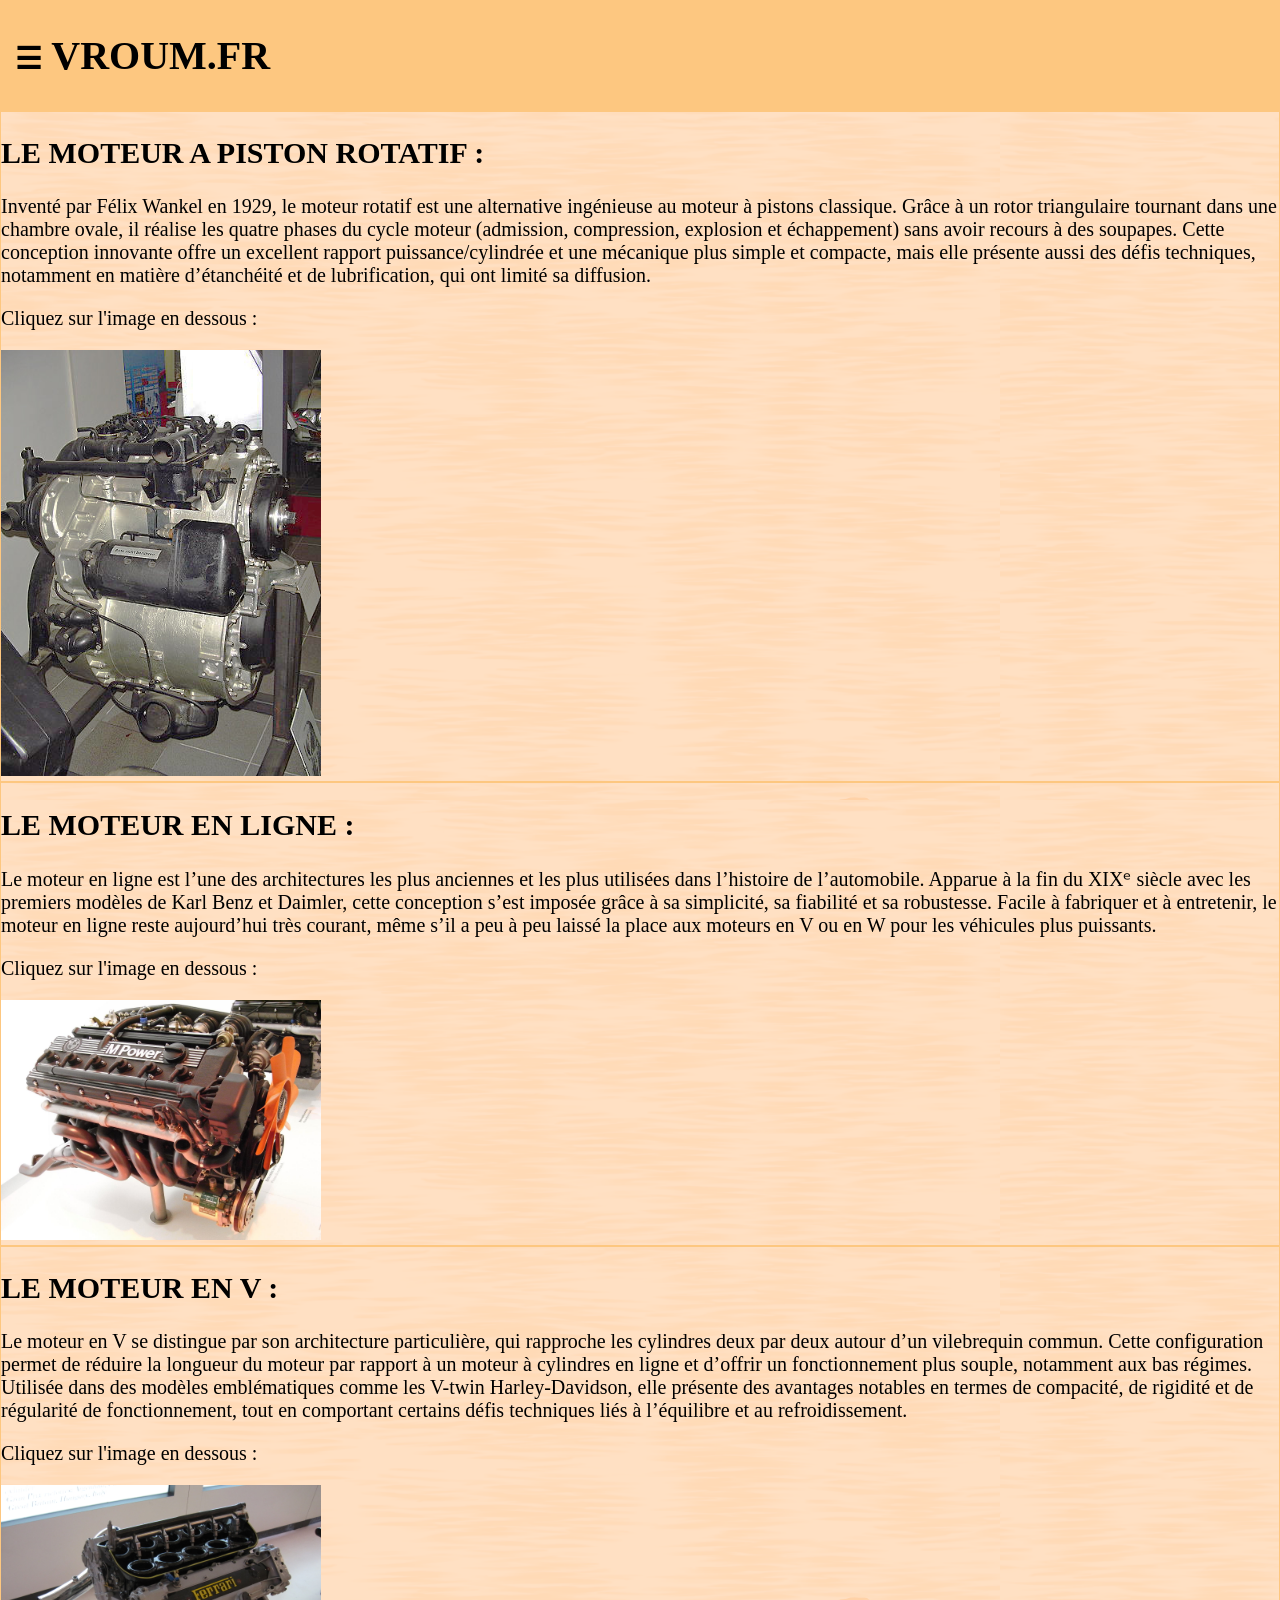
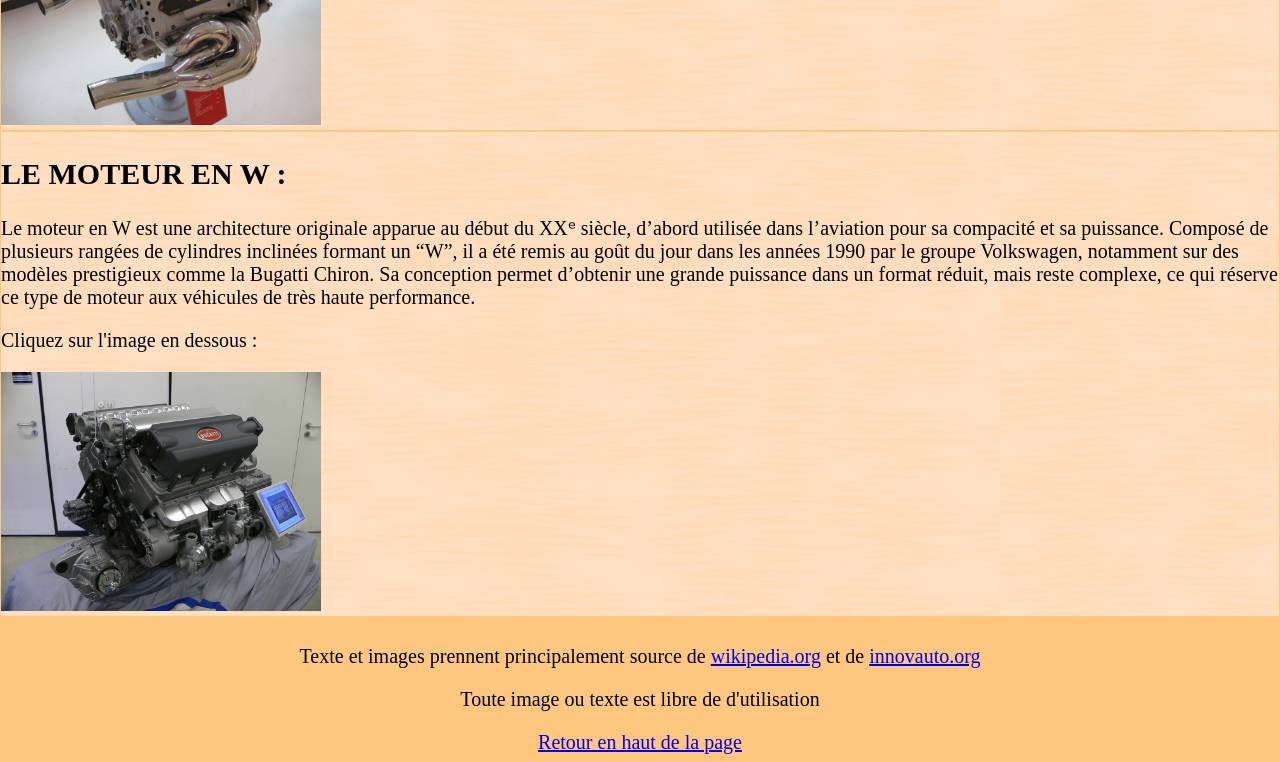
<file: index.html>
<!DOCTYPE html>
<head>
    <title>Vroum.fr</title>
    <link rel="stylesheet" href="CSS_all.css">
</head>

<body id="main">
    <script>
        function openNav() {
            document.getElementById("MaBar").style.width = "350px";
            document.getElementById("main").style.marginLeft = "350px";
        }
        function closeNav() {
            document.getElementById("MaBar").style.width = "0";
            document.getElementById("main").style.marginLeft= "0";
        }
    </script>

    <header>
        <h1 id="header"><span id="menu" style="font-size:30px;cursor:pointer" onclick="openNav()">&#9776;</span> VROUM.FR</h1> 
    </header>

    <div id="MaBar" class="Bar">
        <a id ="close" href="javascript:void(0)" class="close_button" onclick="closeNav()">&times;</a>
        <a href="index.html">Accueil</a>
        <a href="HTML_moteur_rotatif.html">Moteur à Piston Rotatif</a>
        <a href="HTML_moteur_en_ligne.html">Moteur en Ligne</a>
        <a href="HTML_moteur_en_V.html">Moteur en V</a>
        <a href="HTML_moteur_en_W.html">Moteur en W</a>
    </div>

    <div class="paragraphe">
        <h2>LE MOTEUR A PISTON ROTATIF :</h2>
        <p>Inventé par Félix Wankel en 1929, le moteur rotatif est une alternative ingénieuse au moteur à pistons classique. Grâce à un rotor triangulaire tournant dans une chambre ovale, il réalise les quatre phases du cycle moteur (admission, compression, explosion et échappement) sans avoir recours à des soupapes. Cette conception innovante offre un excellent rapport puissance/cylindrée et une mécanique plus simple et compacte, mais elle présente aussi des défis techniques, notamment en matière d’étanchéité et de lubrification, qui ont limité sa diffusion.</p>
        <p>Cliquez sur l'image en dessous : </p>
        <a href="HTML_moteur_rotatif.html"><img id="image" src="Images/RR-R-6.jpg"></a>
    </div>

     <div class="paragraphe">
        <h2>LE MOTEUR EN LIGNE :</h2>
        <p>Le moteur en ligne est l’une des architectures les plus anciennes et les plus utilisées dans l’histoire de l’automobile. Apparue à la fin du XIXᵉ siècle avec les premiers modèles de Karl Benz et Daimler, cette conception s’est imposée grâce à sa simplicité, sa fiabilité et sa robustesse. Facile à fabriquer et à entretenir, le moteur en ligne reste aujourd’hui très courant, même s’il a peu à peu laissé la place aux moteurs en V ou en W pour les véhicules plus puissants.</p>
        <p>Cliquez sur l'image en dessous : </p>
        <a href="HTML_moteur_en_ligne.html"><img id="image" src="Images/BMW_M88_3_Auspuffseite.jpg"></a>
    </div>

     <div class="paragraphe"> 
        <h2>LE MOTEUR EN V :</h2>
        <p>Le moteur en V se distingue par son architecture particulière, qui rapproche les cylindres deux par deux autour d’un vilebrequin commun. Cette configuration permet de réduire la longueur du moteur par rapport à un moteur à cylindres en ligne et d’offrir un fonctionnement plus souple, notamment aux bas régimes. Utilisée dans des modèles emblématiques comme les V-twin Harley-Davidson, elle présente des avantages notables en termes de compacité, de rigidité et de régularité de fonctionnement, tout en comportant certains défis techniques liés à l’équilibre et au refroidissement.</p>
        <p>Cliquez sur l'image en dessous : </p>
        <a href="HTML_moteur_en_V.html"><img id="image" src="Images/Musée_Ferrari_Maranello_0040.jpg"></a>
    </div>

     <div class="paragraphe">
        <h2>LE MOTEUR EN W :</h2>
        <p>Le moteur en W est une architecture originale apparue au début du XXᵉ siècle, d’abord utilisée dans l’aviation pour sa compacité et sa puissance. Composé de plusieurs rangées de cylindres inclinées formant un “W”, il a été remis au goût du jour dans les années 1990 par le groupe Volkswagen, notamment sur des modèles prestigieux comme la Bugatti Chiron. Sa conception permet d’obtenir une grande puissance dans un format réduit, mais reste complexe, ce qui réserve ce type de moteur aux véhicules de très haute performance.</p>
        <p>Cliquez sur l'image en dessous : </p>
        <a href="HTML_moteur_rotatif.html"><img id="image" src="Images/Volkswagen_W16.jpg"></a>
    </div>
    
    <footer>
        <p>Texte et images prennent principalement source de <a href="https://fr.wikipedia.org/wiki/Wikipédia:Accueil_principal">wikipedia.org</a> et de <a href="https://www.innovauto.org">innovauto.org</a></p>
        <P>Toute image ou texte est libre de d'utilisation</P>
        <a href="#">Retour en haut de la page</a>
    </footer>

</body>
</file>
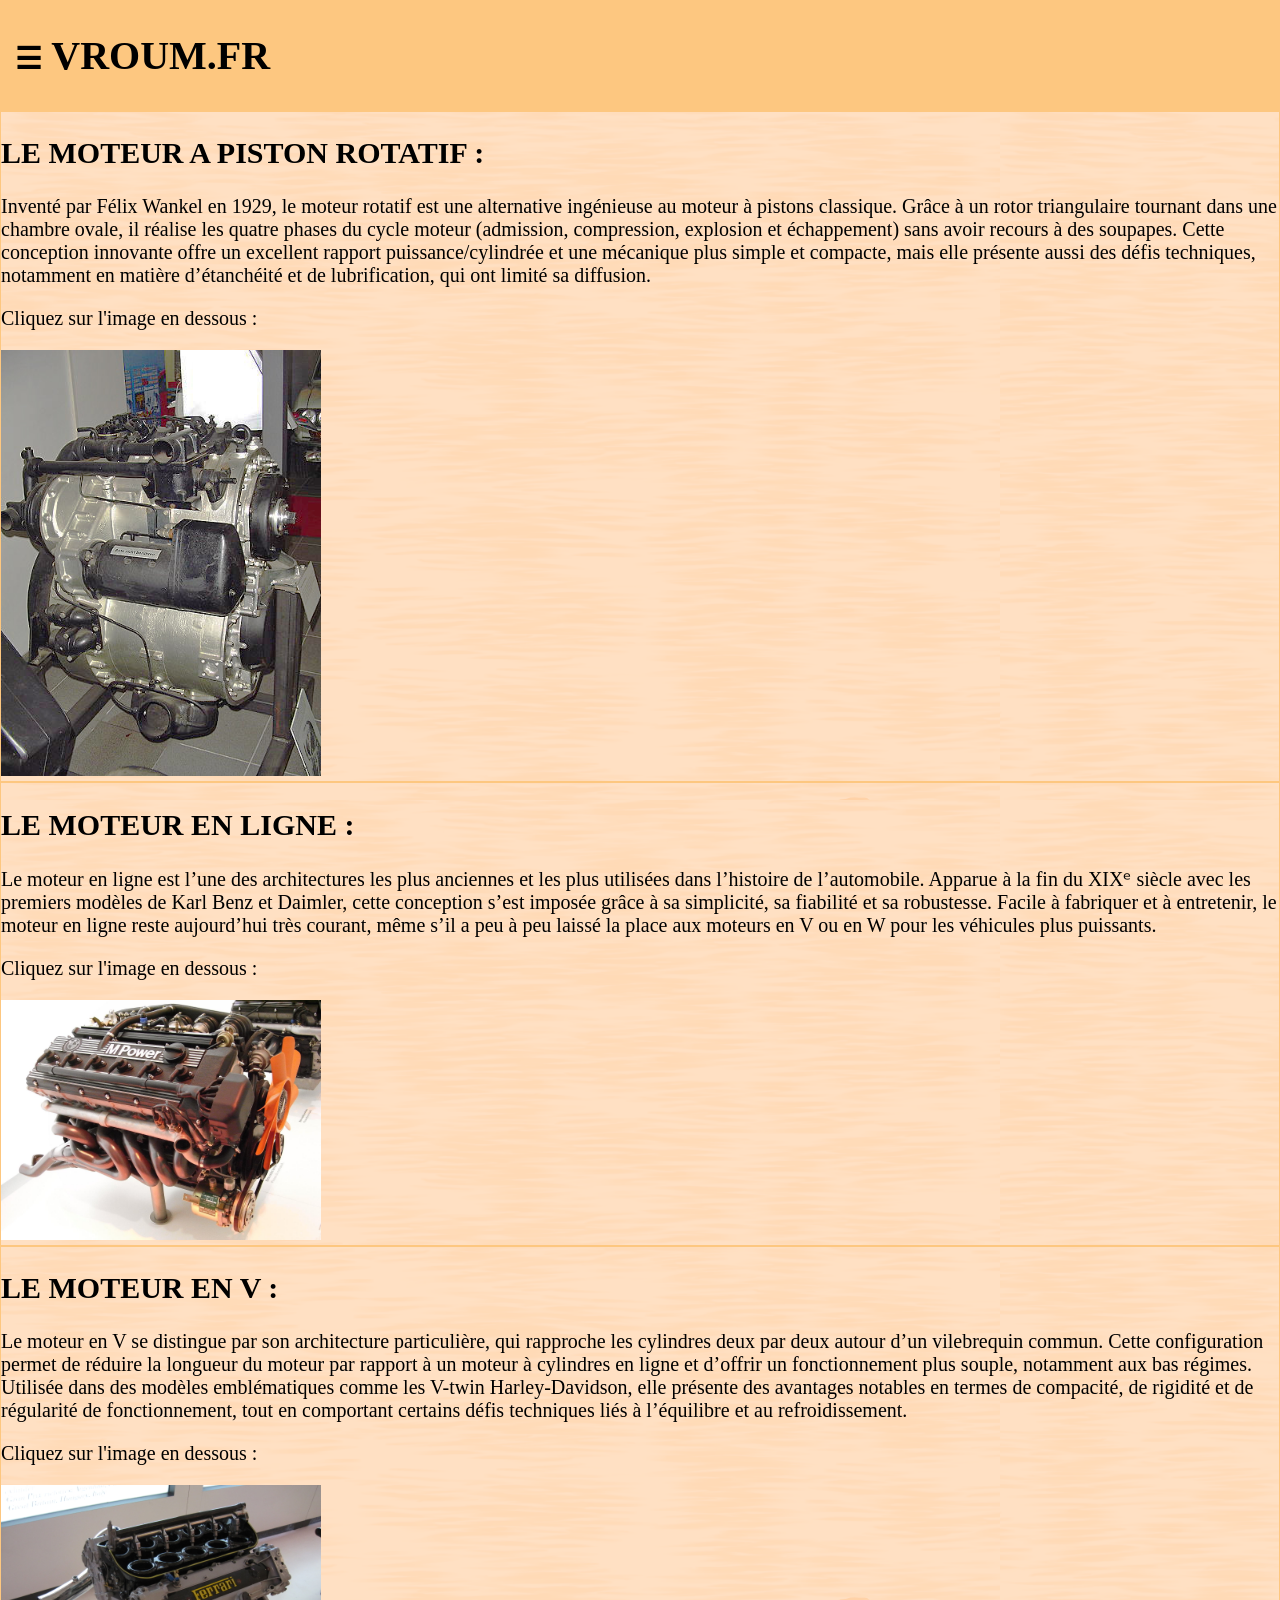
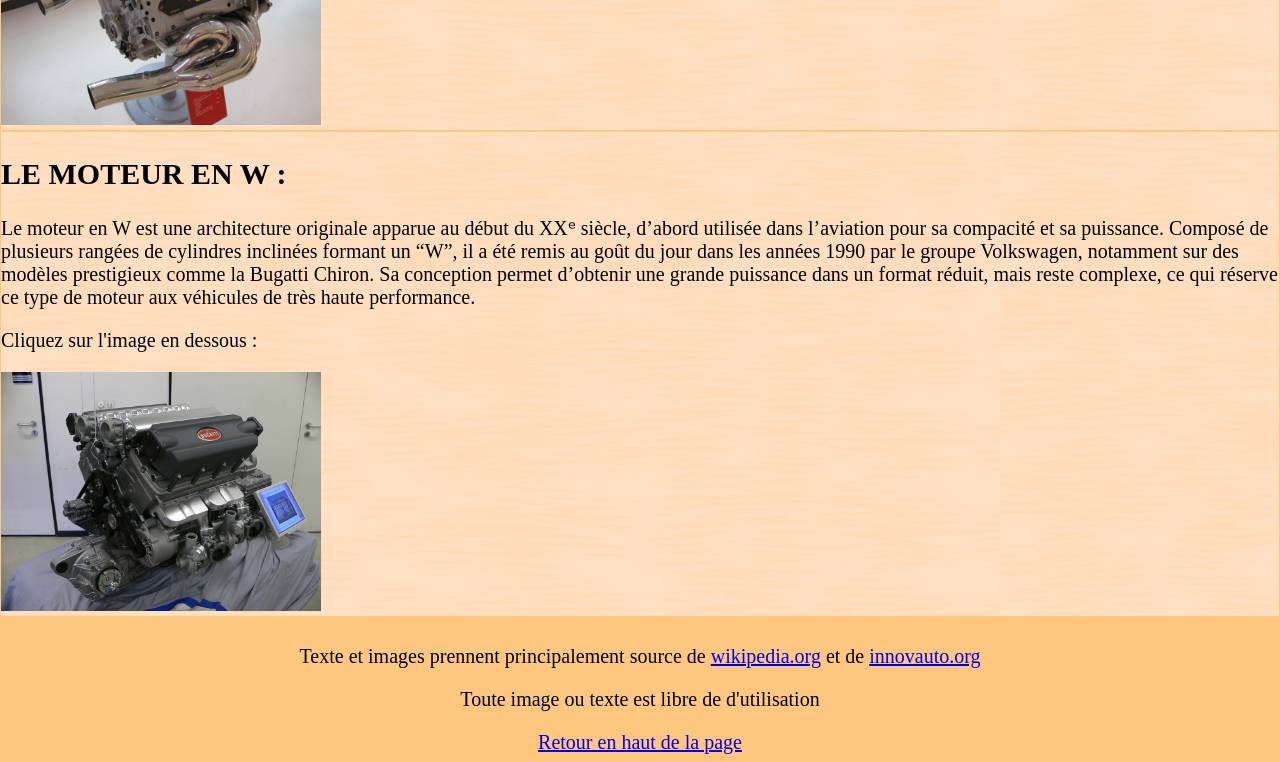
<file: HTML_index.html>
<!DOCTYPE html>
<head>
    <title>Vroum.fr</title>
    <link rel="stylesheet" href="CSS_all.css">
</head>

<body id="main">
    <script>
        function openNav() {
            document.getElementById("MaBar").style.width = "350px";
            document.getElementById("main").style.marginLeft = "350px";
        }
        function closeNav() {
            document.getElementById("MaBar").style.width = "0";
            document.getElementById("main").style.marginLeft= "0";
        }
    </script>

    <header>
        <h1 id="header"><span id="menu" style="font-size:30px;cursor:pointer" onclick="openNav()">&#9776;</span> VROUM.FR</h1> 
    </header>

    <div id="MaBar" class="Bar">
        <a id ="close" href="javascript:void(0)" class="close_button" onclick="closeNav()">&times;</a>
        <a href="HTML_index.html">Accueil</a>
        <a href="HTML_moteur_rotatif.html">Moteur à Piston Rotatif</a>
        <a href="HTML_moteur_en_ligne.html">Moteur en Ligne</a>
        <a href="HTML_moteur_en_V.html">Moteur en V</a>
        <a href="HTML_moteur_en_W.html">Moteur en W</a>
    </div>

    <div class="paragraphe">
        <h2>LE MOTEUR A PISTON ROTATIF :</h2>
        <p>Inventé par Félix Wankel en 1929, le moteur rotatif est une alternative ingénieuse au moteur à pistons classique. Grâce à un rotor triangulaire tournant dans une chambre ovale, il réalise les quatre phases du cycle moteur (admission, compression, explosion et échappement) sans avoir recours à des soupapes. Cette conception innovante offre un excellent rapport puissance/cylindrée et une mécanique plus simple et compacte, mais elle présente aussi des défis techniques, notamment en matière d’étanchéité et de lubrification, qui ont limité sa diffusion.</p>
        <p>Cliquez sur l'image en dessous : </p>
        <a href="HTML_moteur_rotatif.html"><img id="image" src="Images/RR-R-6.jpg"></a>
    </div>

     <div class="paragraphe">
        <h2>LE MOTEUR EN LIGNE :</h2>
        <p>Le moteur en ligne est l’une des architectures les plus anciennes et les plus utilisées dans l’histoire de l’automobile. Apparue à la fin du XIXᵉ siècle avec les premiers modèles de Karl Benz et Daimler, cette conception s’est imposée grâce à sa simplicité, sa fiabilité et sa robustesse. Facile à fabriquer et à entretenir, le moteur en ligne reste aujourd’hui très courant, même s’il a peu à peu laissé la place aux moteurs en V ou en W pour les véhicules plus puissants.</p>
        <p>Cliquez sur l'image en dessous : </p>
        <a href="HTML_moteur_en_ligne.html"><img id="image" src="Images/BMW_M88_3_Auspuffseite.jpg"></a>
    </div>

     <div class="paragraphe"> 
        <h2>LE MOTEUR EN V :</h2>
        <p>Le moteur en V se distingue par son architecture particulière, qui rapproche les cylindres deux par deux autour d’un vilebrequin commun. Cette configuration permet de réduire la longueur du moteur par rapport à un moteur à cylindres en ligne et d’offrir un fonctionnement plus souple, notamment aux bas régimes. Utilisée dans des modèles emblématiques comme les V-twin Harley-Davidson, elle présente des avantages notables en termes de compacité, de rigidité et de régularité de fonctionnement, tout en comportant certains défis techniques liés à l’équilibre et au refroidissement.</p>
        <p>Cliquez sur l'image en dessous : </p>
        <a href="HTML_moteur_en_V.html"><img id="image" src="Images/Musée_Ferrari_Maranello_0040.jpg"></a>
    </div>

     <div class="paragraphe">
        <h2>LE MOTEUR EN W :</h2>
        <p>Le moteur en W est une architecture originale apparue au début du XXᵉ siècle, d’abord utilisée dans l’aviation pour sa compacité et sa puissance. Composé de plusieurs rangées de cylindres inclinées formant un “W”, il a été remis au goût du jour dans les années 1990 par le groupe Volkswagen, notamment sur des modèles prestigieux comme la Bugatti Chiron. Sa conception permet d’obtenir une grande puissance dans un format réduit, mais reste complexe, ce qui réserve ce type de moteur aux véhicules de très haute performance.</p>
        <p>Cliquez sur l'image en dessous : </p>
        <a href="HTML_moteur_rotatif.html"><img id="image" src="Images/Volkswagen_W16.jpg"></a>
    </div>
    
    <footer>
        <p>Texte et images prennent principalement source de <a href="https://fr.wikipedia.org/wiki/Wikipédia:Accueil_principal">wikipedia.org</a> et de <a href="https://www.innovauto.org">innovauto.org</a></p>
        <P>Toute image ou texte est libre de d'utilisation</P>
        <a href="#">Retour en haut de la page</a>
    </footer>

</body>
</file>
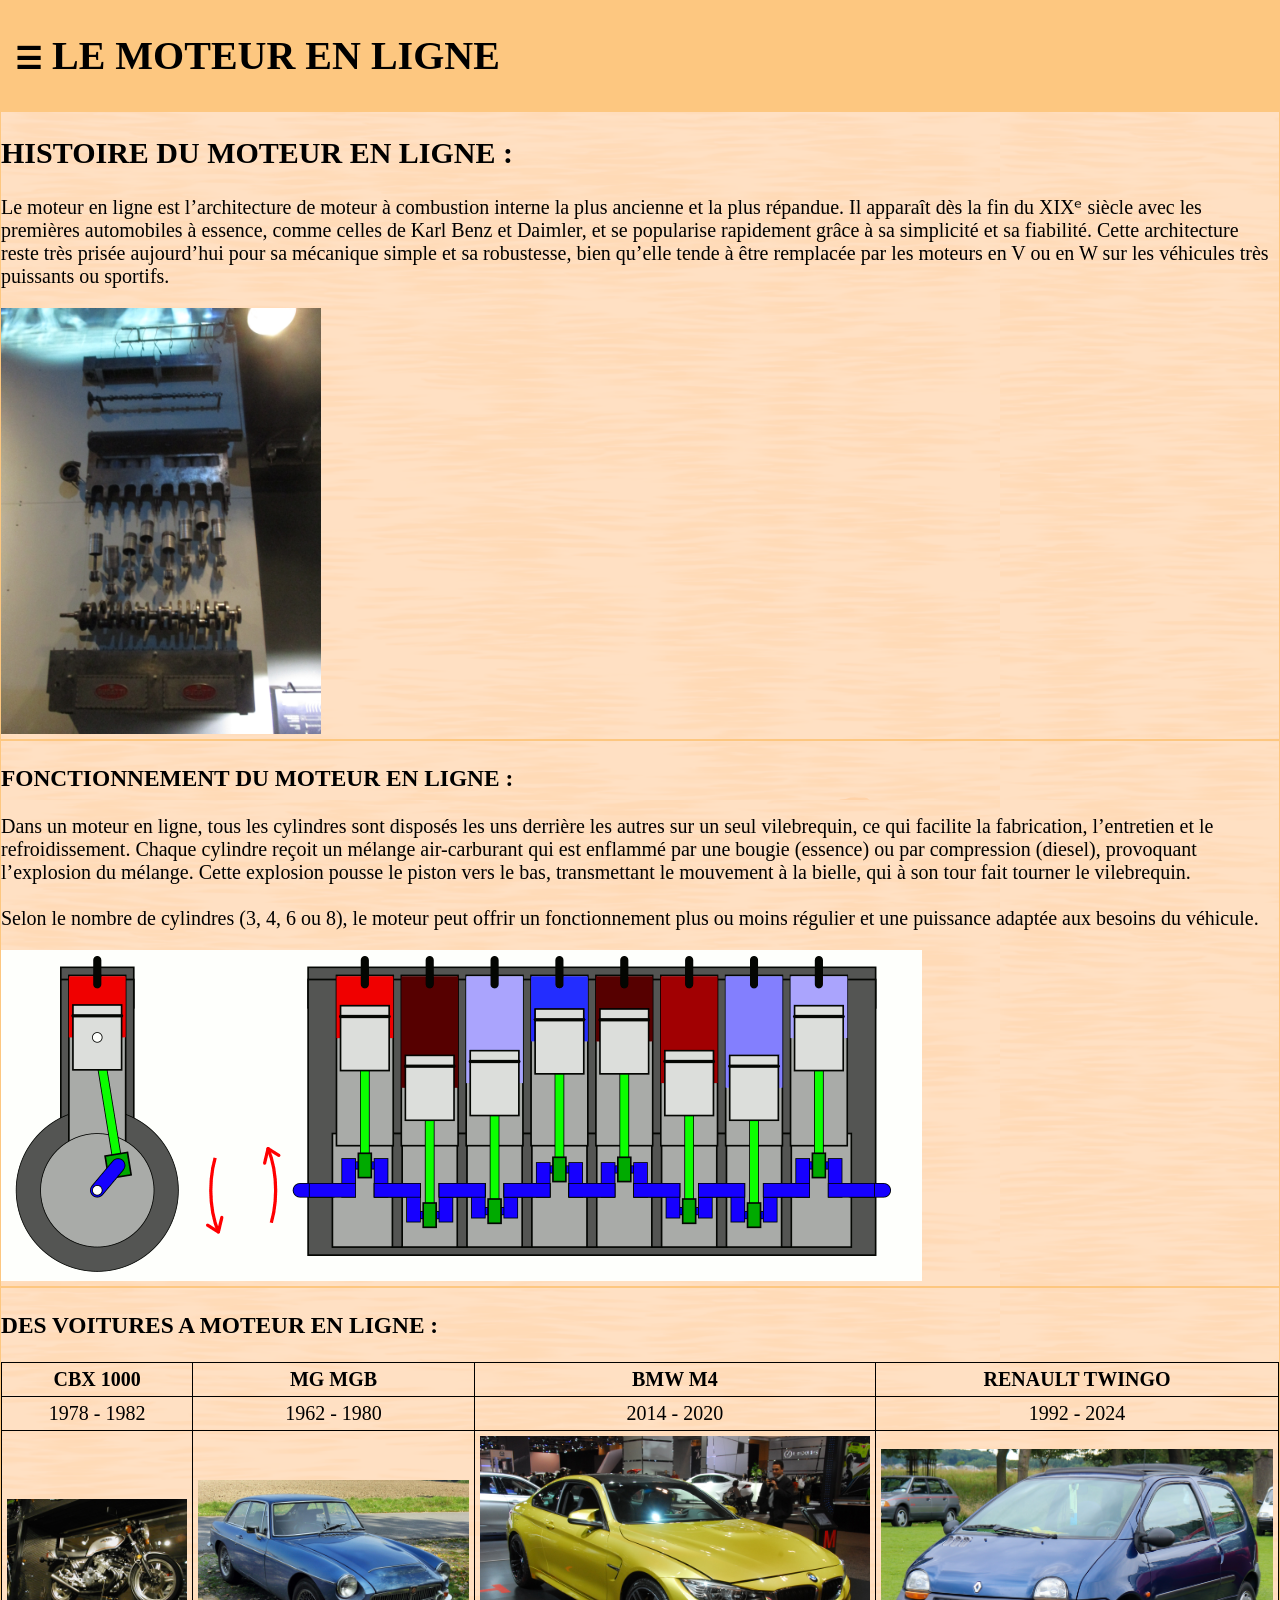
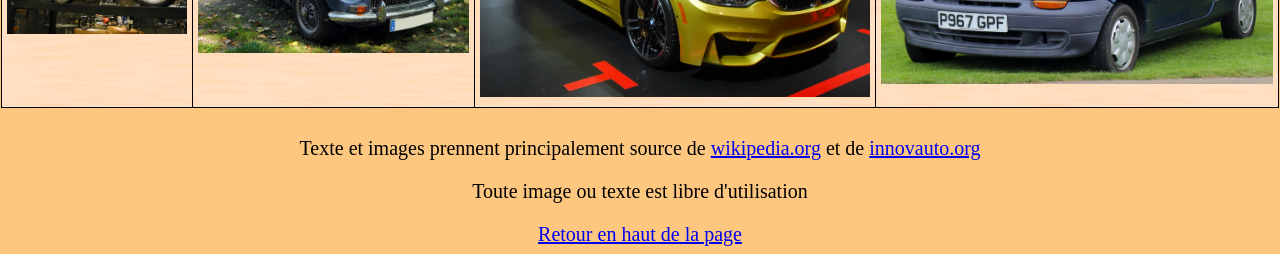
<file: HTML_moteur_en_ligne.html>
<!DOCTYPE html>
<head>
    <meta charset="UTF-8"> <!-- Définit l'encodage pour bien afficher les caractères accentués -->
    <title>Vroum.fr</title> <!-- Titre qui s'affiche dans l'onglet du navigateur -->
    <link rel="stylesheet" href="CSS_all.css"> <!-- Lien vers le fichier CSS externe -->
</head>

<body id="main"> <!-- Corps principal de la page -->
    <script>
        // Fonction pour ouvrir la barre latérale (menu)
        function openNav() {
            document.getElementById("MaBar").style.width = "350px"; // Largeur de la barre = 350px
            document.getElementById("main").style.marginLeft = "350px"; // Décale le contenu principal
        }
        // Fonction pour fermer la barre latérale
        function closeNav() {
            document.getElementById("MaBar").style.width = "0"; // Barre cachée
            document.getElementById("main").style.marginLeft= "0"; // Contenu recentré
        }
    </script>

    <!-- En-tête du site -->
    <header>
        <!-- Icône ☰ (menu hamburger) pour ouvrir la barre + titre principal -->
        <h1 id="header">
            <span id="menu" style="font-size:30px;cursor:pointer" onclick="openNav()">&#9776;</span> 
            LE MOTEUR EN LIGNE
        </h1> 
    </header>

    <!-- Menu latéral caché -->
    <div id="MaBar" class="Bar">
        <!-- Bouton × pour fermer le menu -->
        <a id ="close" href="javascript:void(0)" class="close_button" onclick="closeNav()">&times;</a>
        <!-- Liens de navigation entre les pages du site -->
        <a href="index.html">Accueil</a>
        <a href="HTML_moteur_rotatif.html">Moteur à Piston Rotatif</a>
        <a href="HTML_moteur_en_ligne.html">Moteur en Ligne</a>
        <a href="HTML_moteur_en_V.html">Moteur en V</a>
        <a href="HTML_moteur_en_W.html">Moteur en W</a>
    </div>

    <!-- Contenu principal de la page -->
    <div>
        <!-- Section : Histoire -->
        <div class="paragraphe">
            <h2 id="titre_HISTOIRE">HISTOIRE DU MOTEUR EN LIGNE :</h2>
            <p id="texte_HISTOIRE">
            Le moteur en ligne est l’architecture de moteur à combustion interne la plus ancienne et la plus répandue. 
            Il apparaît dès la fin du XIXᵉ siècle avec les premières automobiles à essence, comme celles de Karl Benz et Daimler, 
            et se popularise rapidement grâce à sa simplicité et sa fiabilité. 
            Cette architecture reste très prisée aujourd’hui pour sa mécanique simple et sa robustesse, 
            bien qu’elle tende à être remplacée par les moteurs en V ou en W sur les véhicules très puissants ou sportifs.
            </p>
            <!-- Image illustrant le moteur en ligne -->
            <img id="image" src="Images/Moteur_Bugatti_Royale_Type_41_03.jpg" alt="Moteur Bugatti Royale">
        </div>

        <!-- Section : Fonctionnement -->
        <div class="paragraphe">
            <h3 id="titre_fonctionnement">FONCTIONNEMENT DU MOTEUR EN LIGNE :</h3>
            <p id="texte_fonctionnement">
            Dans un moteur en ligne, tous les cylindres sont disposés les uns derrière les autres sur un seul vilebrequin, 
            ce qui facilite la fabrication, l’entretien et le refroidissement. 
            Chaque cylindre reçoit un mélange air-carburant qui est enflammé par une bougie (essence) ou par compression (diesel), 
            provoquant l’explosion du mélange. Cette explosion pousse le piston vers le bas, 
            transmettant le mouvement à la bielle, qui à son tour fait tourner le vilebrequin.
            <br><br>
            Selon le nombre de cylindres (3, 4, 6 ou 8), le moteur peut offrir un fonctionnement plus ou moins régulier 
            et une puissance adaptée aux besoins du véhicule.
            </p>
            <!-- GIF animé montrant le fonctionnement du moteur -->
            <img src="Images/Inline_8_Cylinder_with_firing_order_1-4-7-3-8-5-2-6.gif" alt="Animation moteur en ligne">
        </div>

        <!-- Section : Tableau de véhicules -->
        <div class="paragraphe">
            <h3 id="titre_tabl">DES VOITURES A MOTEUR EN LIGNE :</h3>
            <table>
                <tr>
                    <!-- En-têtes de colonnes -->
                    <th>CBX 1000</th>
                    <th>MG MGB</th>
                    <th>BMW M4</th>
                    <th>RENAULT TWINGO</th>
                </tr>
                <tr>
                    <!-- Années de production -->
                    <td>1978 - 1982</td>
                    <td>1962 - 1980</td>
                    <td>2014 - 2020</td>
                    <td>1992 - 2024</td>
                </tr>
                <tr>
                    <!-- Images correspondantes à chaque modèle -->
                    <td><img src="Images/Honda_CBX_silver.jpg" width="100%" alt="Honda CBX 1000"></td>
                    <td><img src="Images/MG_MGC_GT_20090816_front.jpg" width="100%" alt="MG MGB"></td>
                    <td><img src="Images/2014_Canadian_International_AutoShow_0148_(12646102484).jpg" width="100%" alt="BMW M4"></td>
                    <td><img src="Images/1997_Renault_Twingo_1.15.jpg" width="100%" alt="Renault Twingo"></td>
                </tr>
            </table>
        </div>
    </div>

    <!-- Pied de page -->
    <footer>
        <p>
            Texte et images prennent principalement source de <a href="https://fr.wikipedia.org/wiki/Wikipédia:Accueil_principal">wikipedia.org</a> et de <a href="https://www.innovauto.org">innovauto.org</a>
        </p>
        <p>Toute image ou texte est libre d'utilisation</p>
        <!-- Lien de retour en haut de page -->
        <a href="#">Retour en haut de la page</a>
    </footer>


</body>
</file>
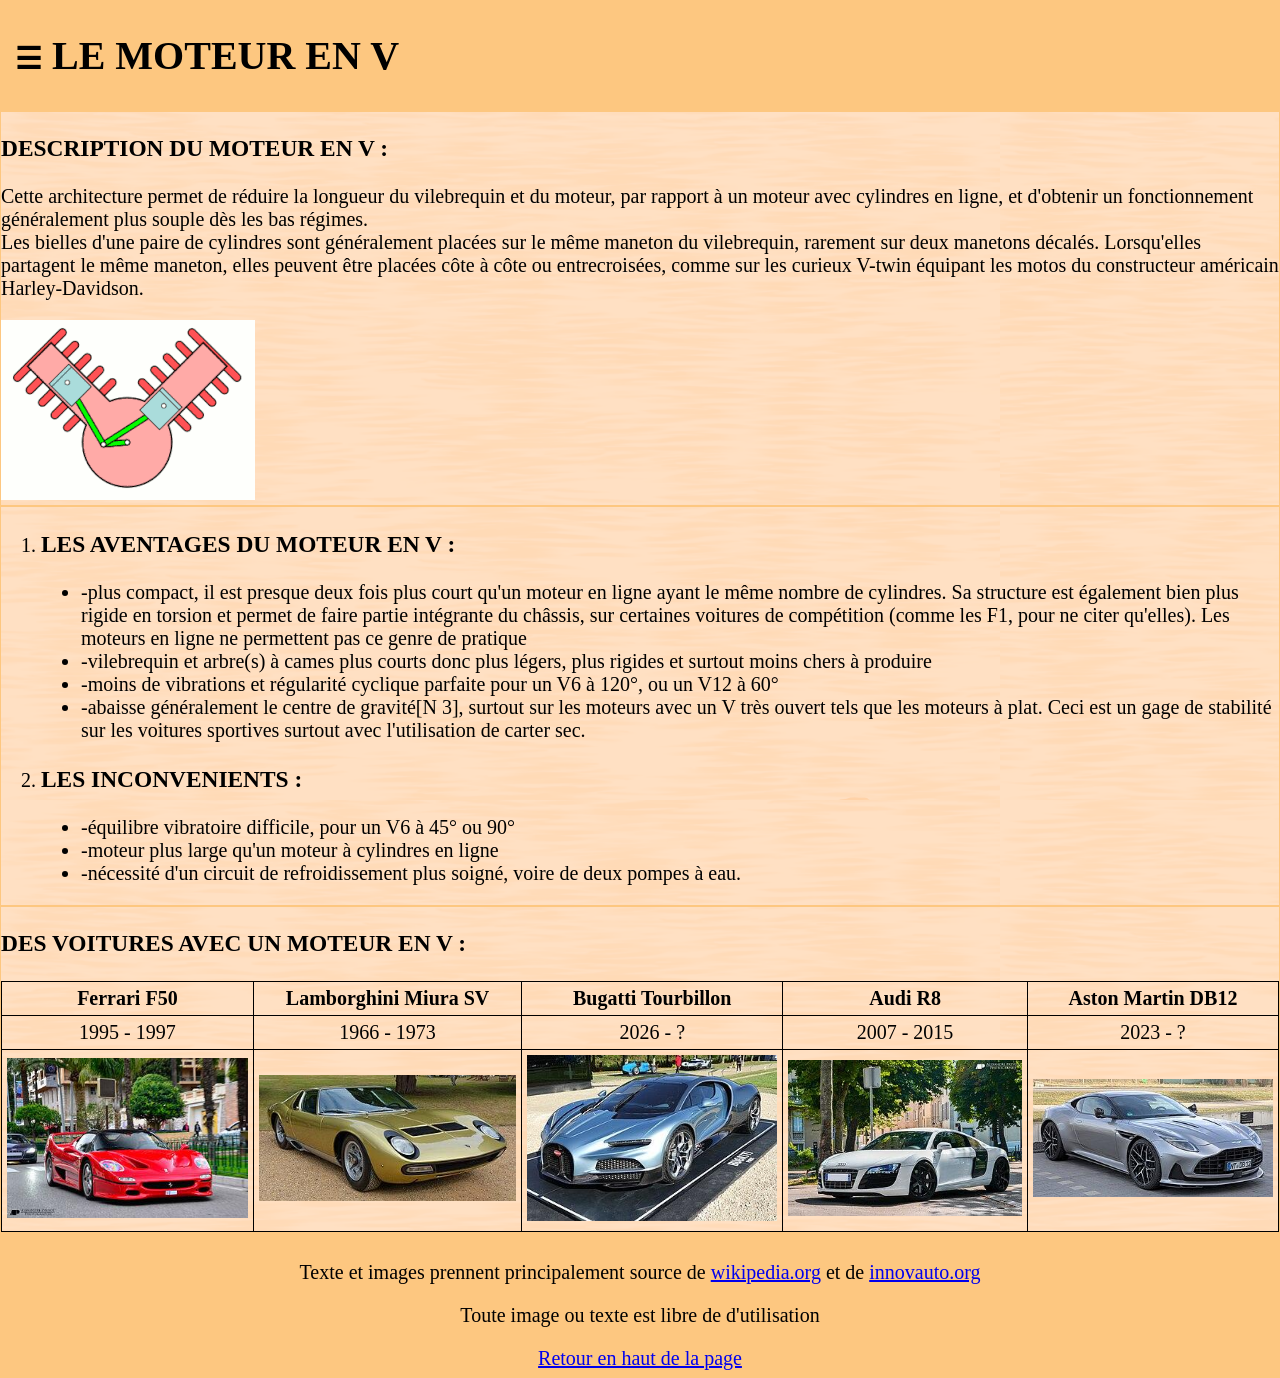
<file: HTML_moteur_en_V.html>
<!DOCTYPE html>
<html>
<head>
    <title>LE MOTEUR EN V</title><!--créé le nom de la fenêtre*-->
    <link rel="stylesheet" href="CSS_all.css"><!--lie le css au html-->
</head>

<body id="main"><!--création du body + on lui donne un id-->
    <script>/*creation d'une animation pour le bandeau latéral*/
        function openNav() {
            document.getElementById("MaBar").style.width = "350px";
            document.getElementById("main").style.marginLeft = "350px";
        }
        function closeNav() {
            document.getElementById("MaBar").style.width = "0";
            document.getElementById("main").style.marginLeft= "0";
        }
    </script>
    <header>
            <h1 id="header"><span style="font-size:30px;cursor:pointer" onclick="openNav()">&#9776;</span> LE MOTEUR EN V</h1><!--titre en taille h1-->
    </header>

     <!-- Menu latéral caché (ouvrable avec le bouton ☰) -->
    <div id="MaBar" class="Bar">
        <!-- Bouton × pour fermer le menu -->
        <a id ="close" href="javascript:void(0)" class="close_button" onclick="closeNav()">&times;</a>
        <!-- Liens de navigation entre les pages du site -->
        <a href="index.html">Accueil</a>
        <a href="HTML_moteur_rotatif.html">Moteur à Piston Rotatif</a>
        <a href="HTML_moteur_en_ligne.html">Moteur en Ligne</a>
        <a href="HTML_moteur_en_V.html">Moteur en V</a>
        <a href="HTML_moteur_en_W.html">Moteur en W</a>
    </div>

    <div id="tout"  >
        <div class="paragraphe">
            <h3 id="titre_description">DESCRIPTION DU MOTEUR EN V :</h3><!--titre de partie avec une taille h3-->
            <p id="texte_description">  
            Cette architecture permet de réduire la longueur du vilebrequin et du moteur,
             par rapport à un moteur avec cylindres en ligne, et d'obtenir un fonctionnement
             généralement plus souple dès les bas régimes.<BR>Les bielles d'une paire de
            cylindres sont généralement placées sur le même maneton du vilebrequin, 
            rarement sur deux manetons décalés. Lorsqu'elles partagent le même maneton,
             elles peuvent être placées côte à côte ou entrecroisées, comme sur les curieux V-twin
             équipant les motos du constructeur américain Harley-Davidson.
        
            </p>
            <img src="Images/V-engine.gif" >
        </div>

        <div class="paragraphe">
            <ol>
                <li><h3 id="titre_aventges">LES AVENTAGES DU MOTEUR EN V :</h3></li><!--titre de partie avec une taille h3-->
                    <ul id="liste_non_ordonne">
                        <li>-plus compact, il est presque deux fois plus court qu'un moteur en ligne ayant le même nombre de cylindres. Sa structure est également bien plus rigide en torsion et permet de faire partie intégrante du châssis, sur certaines voitures de compétition (comme les F1, pour ne citer qu'elles). Les moteurs en ligne ne permettent pas ce genre de pratique </li>
                        <li>-vilebrequin et arbre(s) à cames plus courts donc plus légers, plus rigides et surtout moins chers à produire </li>
                        <li>-moins de vibrations et régularité cyclique parfaite pour un V6 à 120°, ou un V12 à 60° </li>
                        <li>-abaisse généralement le centre de gravité[N 3], surtout sur les moteurs avec un V très ouvert tels que les moteurs à plat. Ceci est un gage de stabilité sur les voitures sportives surtout avec l'utilisation de carter sec.</li>
                    </ul>
                <li><h3 id="titre_inconvénients">LES INCONVENIENTS :</h3></li><!--titre de partie avec une taille h3-->
                    <ul id="liste_non_ordonne">
                        <li>-équilibre vibratoire difficile, pour un V6 à 45° ou 90° </li>
                        <li>-moteur plus large qu'un moteur à cylindres en ligne </li>
                        <li>-nécessité d'un circuit de refroidissement plus soigné, voire de deux pompes à eau. </li>
                    </ul>
            </ol>
        </div>
        <div id="MaBar" class="Bar"><!-- création d'une div qui regroupe les liens vers les autres pages-->
            <a href="javascript:void(0)" class="close_button" onclick="closeNav()">&times;</a>
            <a href="HTML_index.html">Accueil</a>
            <a href="HTML_moteur_rotatif.html">Moteur à Piston Rotatif</a>
            <a href="HTML_moteur_en_ligne">Moteur en Ligne</a>
            <a href="HTML_moteur_en_V.html">Moteur en V</a>
            <a href="HTML_moteur_en_W.html">Moteur en W</a>
        </div>
        
        <div class="paragraphe">
            <h3 id="titre_tabl">DES VOITURES AVEC UN MOTEUR EN V :</h3><!--titre de partie avec une taille h3-->
            <table id="table"><!--création du tableau-->
                <tr><!--nouvelle ligne-->
                    <th>Ferrari F50</th>
                    <th>Lamborghini Miura SV</th>
                    <th>Bugatti Tourbillon</th>
                    <th>Audi R8</th>
                    <th>Aston Martin DB12</th>
                </tr>
                <tr><!--nouvelle ligne-->
                    <td>1995 - 1997</td>
                    <td>1966 - 1973</td>
                    <td>2026 - ?</td>
                    <td>2007 - 2015</td>
                    <td>2023 - ?</td>
                </tr>
                <tr><!--nouvelle ligne-->
                    <td><img src="Images/Ferrari_F50_(8705895157).jpg" width="100%"></td><!--image-->
                    <td><img src="Images/1971_Lamborghini_Miura_P400_SV.jpg"width="100%"></td><!--image-->
                    <td><img src="Images/Bugatti_Tourbillon_-_01.jpg"width="100%"></td><!--image-->
                    <td><img src="Images/Audi_R8_-_Flickr_-_Alexandre_Prévot_(164).jpg"width="100%"></td><!--image-->
                    <td><img src="Images/Aston_Martin_DB12_1X7A1922.jpg"width="100%"></td><!--image-->
                </tr>
            </table>
        </div>
    
        <footer><!-- bandeau infèrieur avec lien vers les sources-->
        <p>Texte et images prennent principalement source de <a href="https://fr.wikipedia.org/wiki/Wikipédia:Accueil_principal">wikipedia.org</a> et de <a href="https://www.innovauto.org">innovauto.org</a></p>
        <P>Toute image ou texte est libre de d'utilisation</P>
        <a href="#">Retour en haut de la page</a>
        </footer><!--lien interne-->   
    </div>

</body>

</html>
</file>
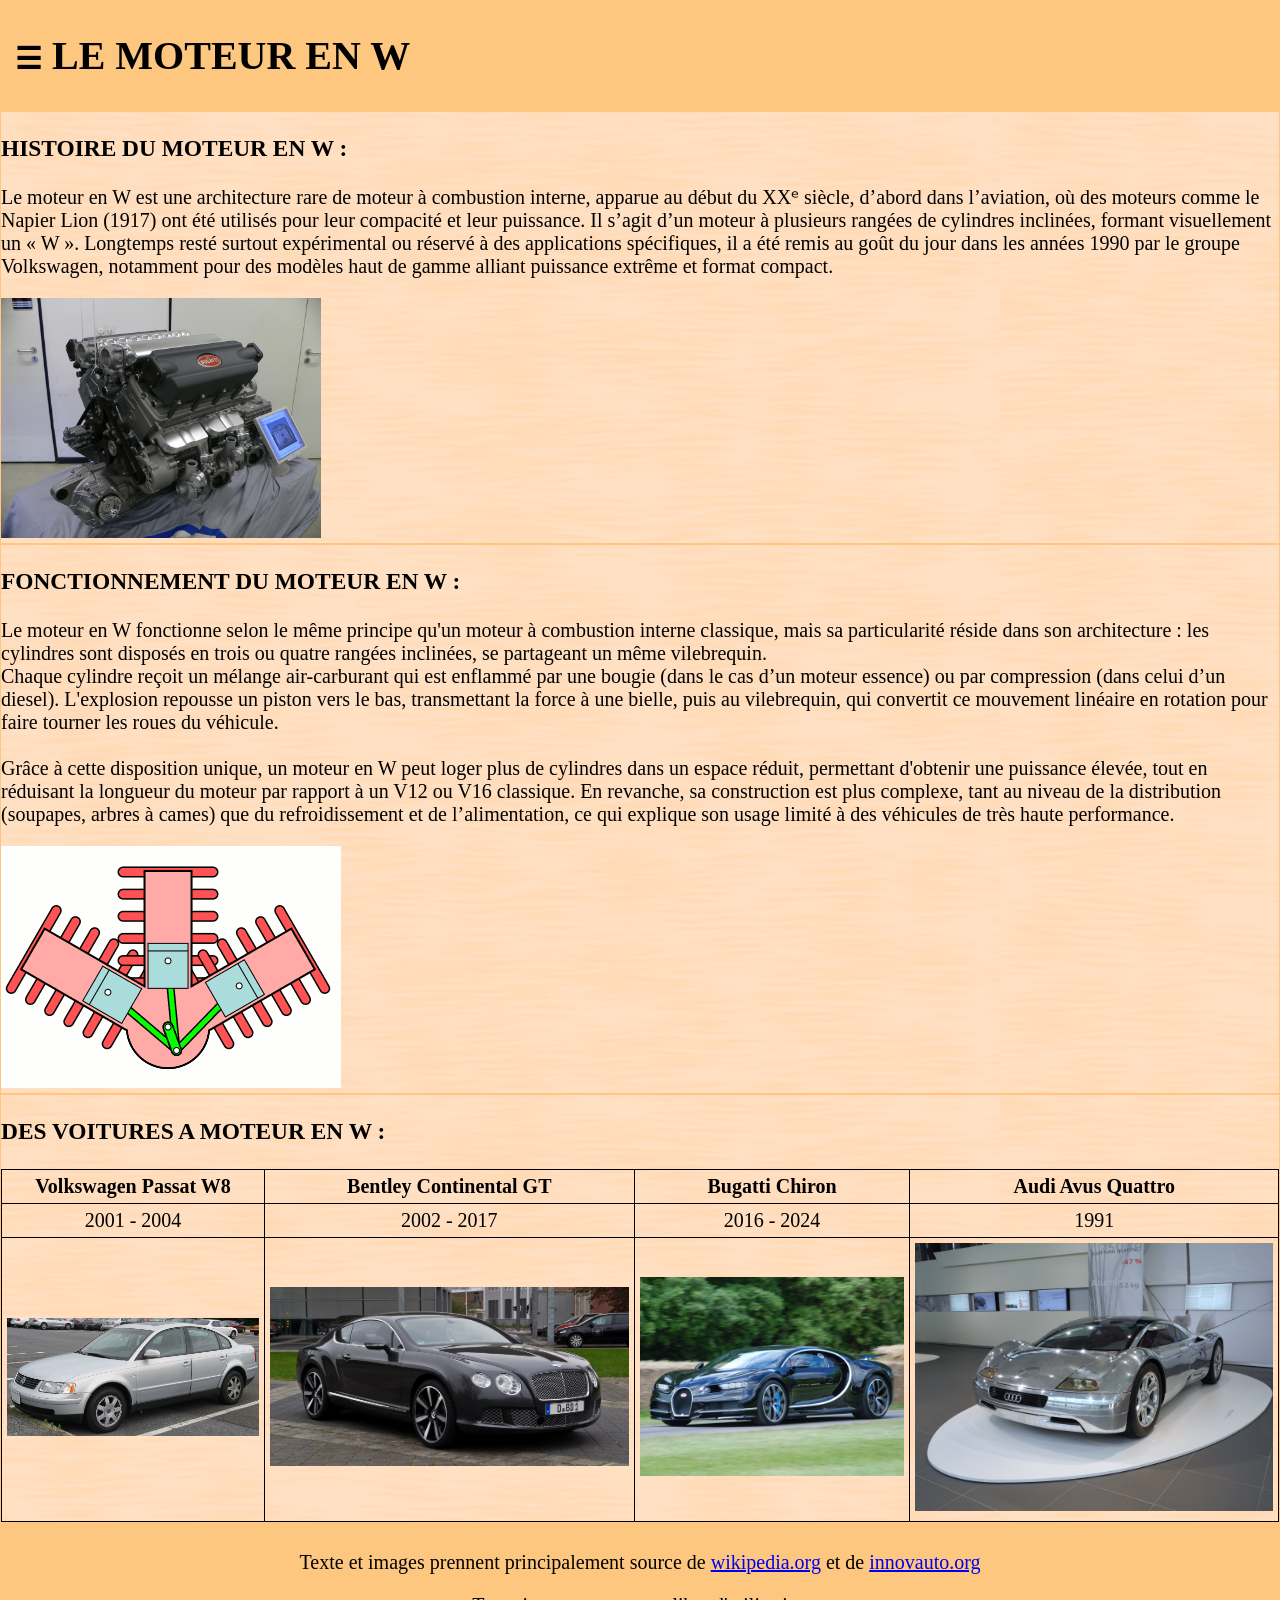
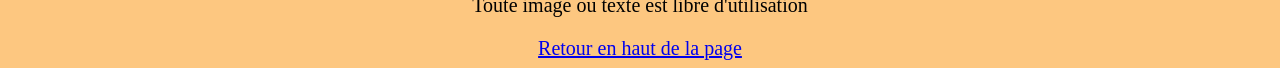
<file: HTML_moteur_en_W.html>
<!DOCTYPE html>
<head>
    <meta charset="UTF-8"> <!-- Permet d’afficher correctement les caractères accentués -->
    <title>Vroum.fr</title> <!-- Titre de la page qui apparaît dans l’onglet du navigateur -->
    <link rel="stylesheet" href="CSS_all.css"> <!-- Lien vers la feuille de style CSS -->
</head>

<body id="main"> <!-- Contenu principal du site -->
    <script>
        // Fonction qui ouvre le menu latéral
        function openNav() {
            document.getElementById("MaBar").style.width = "350px"; // Largeur du menu = 350px
            document.getElementById("main").style.marginLeft = "350px"; // Décale le reste du contenu
        }

        // Fonction qui ferme le menu latéral
        function closeNav() {
            document.getElementById("MaBar").style.width = "0"; // Cache le menu (largeur 0)
            document.getElementById("main").style.marginLeft= "0"; // Ramène le contenu à sa position normale
        }
    </script>

    <!-- En-tête du site -->
    <header>
        <!-- Icône du menu ☰ qui permet d’ouvrir la barre latérale -->
        <h1 id="header">
            <span id="menu" style="font-size:30px;cursor:pointer" onclick="openNav()">&#9776;</span> 
            LE MOTEUR EN W
        </h1> 
    </header>

    <!-- Menu latéral (navigation du site) -->
    <div id="MaBar" class="Bar">
        <!-- Bouton × pour fermer le menu -->
        <a id="close" href="javascript:void(0)" class="close_button" onclick="closeNav()">&times;</a>
        <!-- Liens vers les différentes pages du site -->
        <a href="index.html">Accueil</a>
        <a href="HTML_moteur_rotatif.html">Moteur à Piston Rotatif</a>
        <a href="HTML_moteur_en_ligne.html">Moteur en Ligne</a>
        <a href="HTML_moteur_en_V.html">Moteur en V</a>
        <a href="HTML_moteur_en_W.html">Moteur en W</a>
    </div>

    <!-- Contenu principal de la page -->
    <div>

        <!-- SECTION 1 : Histoire -->
        <div class="paragraphe">
            <h3 id="titre_HISTOIRE">HISTOIRE DU MOTEUR EN W :</h3>
            <p id="texte_HISTOIRE">
            Le moteur en W est une architecture rare de moteur à combustion interne, apparue au début du XXᵉ siècle, 
            d’abord dans l’aviation, où des moteurs comme le Napier Lion (1917) ont été utilisés pour leur compacité et leur puissance. 
            Il s’agit d’un moteur à plusieurs rangées de cylindres inclinées, formant visuellement un « W ». 
            Longtemps resté surtout expérimental ou réservé à des applications spécifiques, 
            il a été remis au goût du jour dans les années 1990 par le groupe Volkswagen, 
            notamment pour des modèles haut de gamme alliant puissance extrême et format compact.
            </p>
            <!-- Image cliquable menant vers un article Wikipédia -->
            <a href="https://fr.wikipedia.org/wiki/Moteur_avec_cylindres_en-W">
                <img id="image" src="Images/Volkswagen_W16.jpg" alt="Moteur Volkswagen W16">
            </a>
        </div>

        <!-- SECTION 2 : Fonctionnement -->
        <div class="paragraphe">
            <h3 id="titre_fonctionnement">FONCTIONNEMENT DU MOTEUR EN W :</h3>
            <p id="texte_fonctionnement">
            Le moteur en W fonctionne selon le même principe qu'un moteur à combustion interne classique, 
            mais sa particularité réside dans son architecture : les cylindres sont disposés en trois ou quatre rangées inclinées, 
            se partageant un même vilebrequin.
            <br>
            Chaque cylindre reçoit un mélange air-carburant qui est enflammé par une bougie (dans le cas d’un moteur essence) 
            ou par compression (dans celui d’un diesel). 
            L'explosion repousse un piston vers le bas, transmettant la force à une bielle, 
            puis au vilebrequin, qui convertit ce mouvement linéaire en rotation pour faire tourner les roues du véhicule.
            <br><br>
            Grâce à cette disposition unique, un moteur en W peut loger plus de cylindres dans un espace réduit, 
            permettant d'obtenir une puissance élevée, 
            tout en réduisant la longueur du moteur par rapport à un V12 ou V16 classique.
            En revanche, sa construction est plus complexe, 
            tant au niveau de la distribution (soupapes, arbres à cames) que du refroidissement et de l’alimentation, 
            ce qui explique son usage limité à des véhicules de très haute performance.
            </p>
            <!-- Image animée montrant la disposition en W -->
            <img src="Images/W-Engine_with_60_Degree_angle.gif" alt="Animation moteur en W">
        </div>

        <!-- SECTION 3 : Exemples de voitures -->
        <div class="paragraphe">
            <h3 id="titre_tabl">DES VOITURES A MOTEUR EN W :</h3>
            <table>
                <!-- Ligne d’en-tête -->
                <tr>
                    <th>Volkswagen Passat W8</th>
                    <th>Bentley Continental GT</th>
                    <th>Bugatti Chiron</th>
                    <th>Audi Avus Quattro</th>
                </tr>
                <!-- Ligne d’années de production -->
                <tr>
                    <td>2001 - 2004</td>
                    <td>2002 - 2017</td>
                    <td>2016 - 2024</td>
                    <td>1991</td>
                </tr>
                <!-- Ligne d’images -->
                <tr>
                    <td><img src="Images/Volkswagen-Passat-B5-sedan.jpg" width="100%" alt="Volkswagen Passat W8"></td>
                    <td><img src="Images/Bentley_Continental_GT_(II)_–_Frontansicht_(3),_5._April_2012,_Düsseldorf.jpg" width="100%" alt="Bentley Continental GT"></td>
                    <td><img src="Images/FoS20162016_0624_132444AA_(27785299372).jpg" width="100%" alt="Bugatti Chiron"></td>
                    <td><img src="Images/Audi_Avus_quattro.jpg" width="100%" alt="Audi Avus Quattro"></td>
                </tr>
            </table>
        </div>
    </div>

    <!-- Pied de page -->
    <footer>
        <!-- Sources du contenu -->
        <p>
            Texte et images prennent principalement source de <a href="https://fr.wikipedia.org/wiki/Wikipédia:Accueil_principal">wikipedia.org</a> et de <a href="https://www.innovauto.org">innovauto.org</a>
        </p>
        <p>Toute image ou texte est libre d'utilisation</p>
        <!-- Lien pour remonter en haut de la page -->
        <a href="#">Retour en haut de la page</a>
    </footer>

</body>
</file>
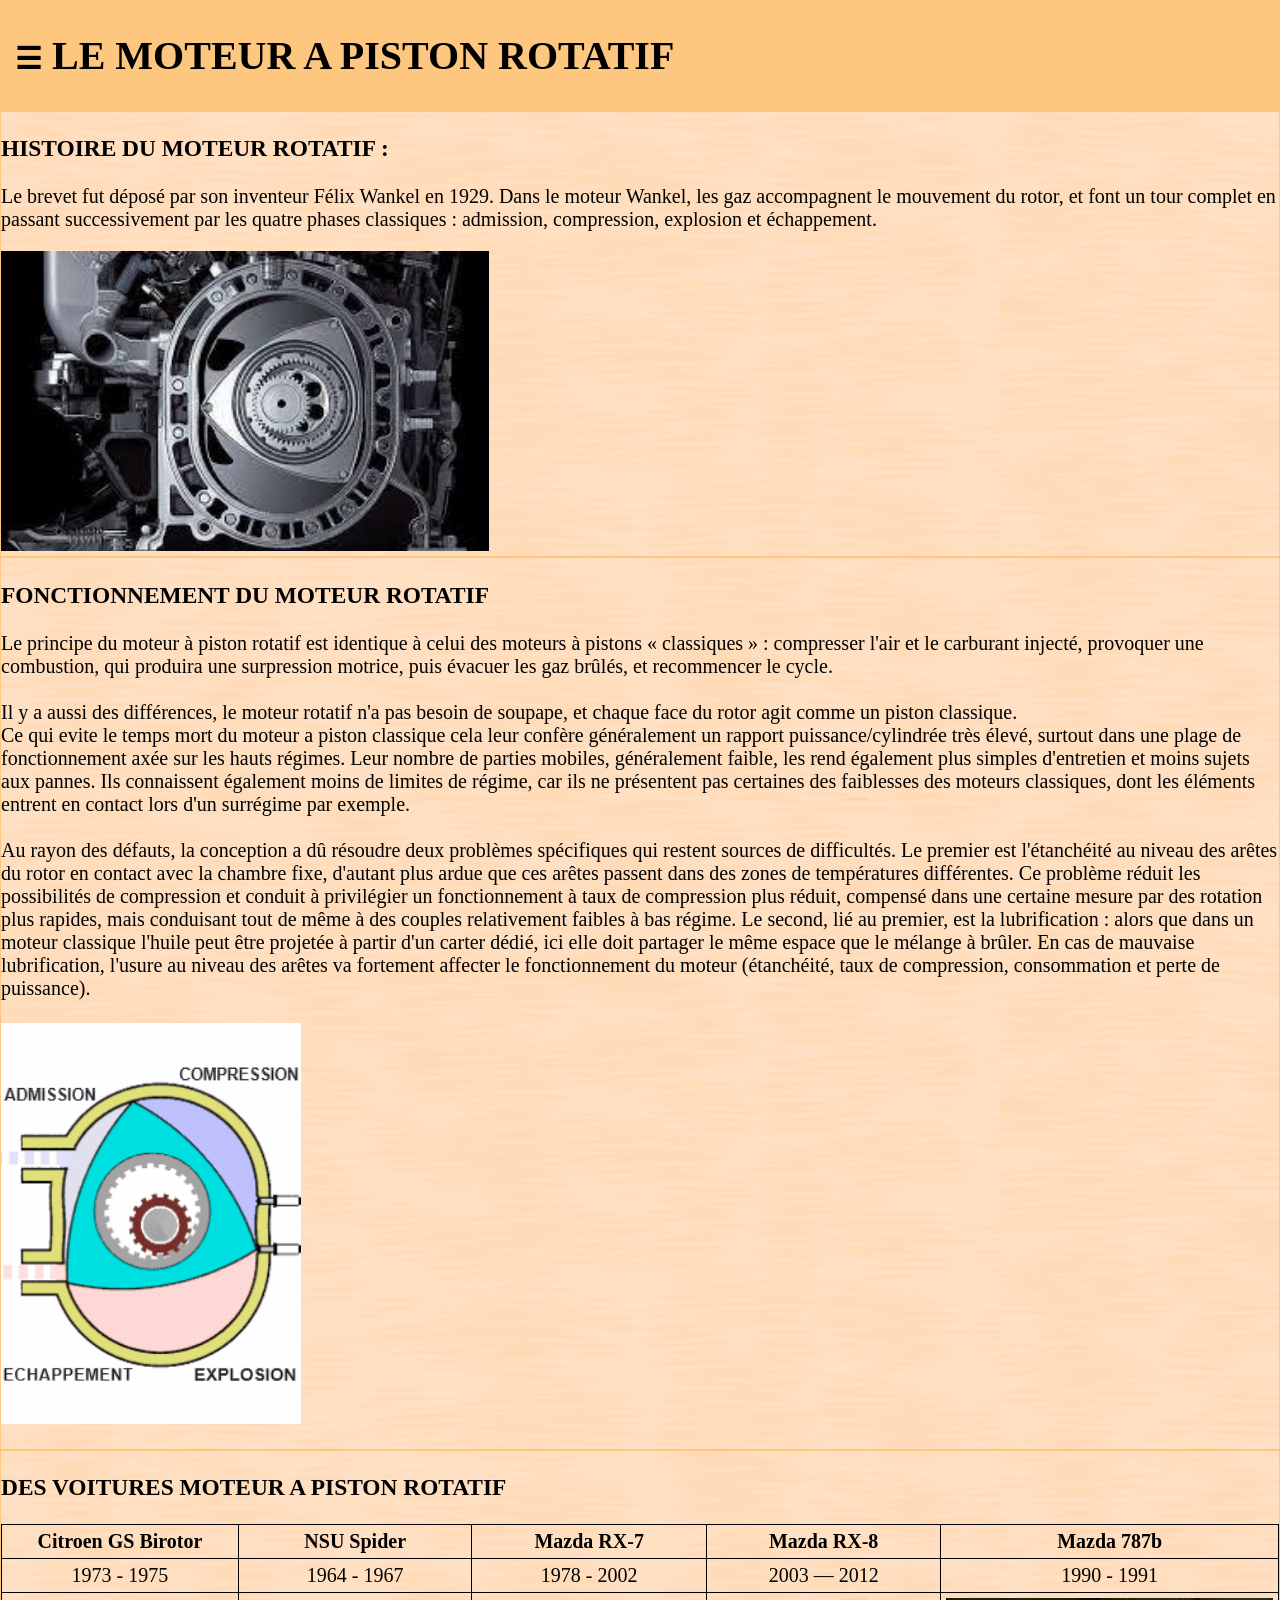
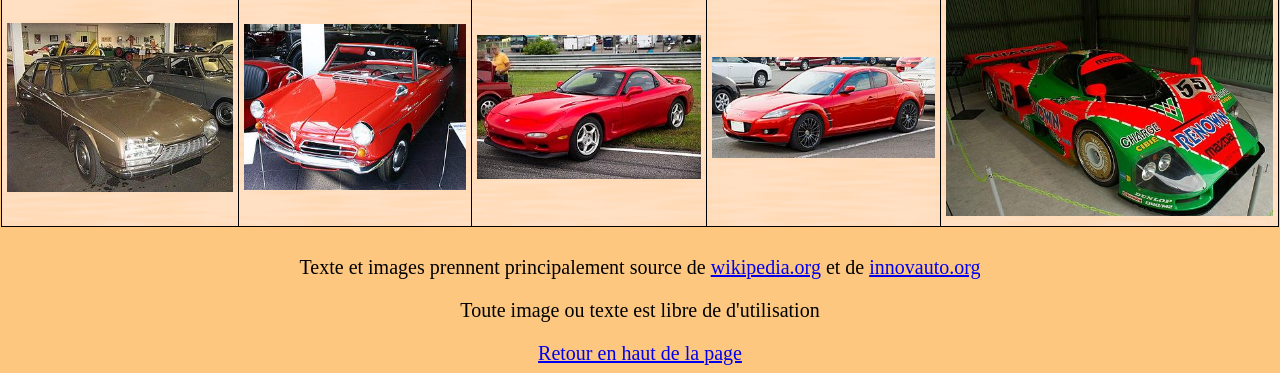
<file: HTML_moteur_rotatif.html>
<!DOCTYPE html>
<html>
<head>
    <title>LE MOTEUR A PISTON ROTATIF</title><!--crée le nom de la fenêtre*-->
    <link rel="stylesheet" href="CSS_all.css"><!--lie le css au html-->
</head>
<body id="main"><!--création du body + on lui donne un id-->
    <script>/*creation d'une animation pour le bandeau latéral*/
        function openNav() {
            document.getElementById("MaBar").style.width = "350px";
            document.getElementById("main").style.marginLeft = "350px";
        }
        function closeNav() {
            document.getElementById("MaBar").style.width = "0";
            document.getElementById("main").style.marginLeft= "0";
        }
    </script>
    <header>
            <h1 id="header"><span style="font-size:30px;cursor:pointer" onclick="openNav()">&#9776;</span> LE MOTEUR A PISTON ROTATIF</h1><!--titre en taille h1-->
    </header>
    <div>
        <div class="paragraphe">
            <h3 id="titre_HISTOIR">HISTOIRE DU MOTEUR ROTATIF :</h3><!--titre de partie avec une taille h3-->
                <p id="texte_HISTOIR">  
                Le brevet fut déposé par son inventeur Félix Wankel en 1929.
                Dans le moteur Wankel, les gaz accompagnent le mouvement du rotor, 
                et font un tour complet en passant successivement par les quatre phases classiques :
                admission, compression, explosion et échappement.
                </p>
                <img src="Images/téléchargé.jfif" height="300"><!--pour placer l'image avec le css-->
        </div>
            
        <div class="paragraphe">
            <h3 id="titre_fonctionnement">FONCTIONNEMENT DU MOTEUR ROTATIF</h3><!--titre de partie avec une taille h3-->
            <p id="texte_fonctionnement"> 
            Le principe du moteur à piston rotatif est identique à celui des moteurs à pistons « classiques » : compresser l'air et le carburant injecté, provoquer une combustion, qui produira une surpression motrice, puis évacuer les gaz brûlés, et recommencer le cycle.
            <br><br>
            Il y a aussi des différences, le moteur rotatif n'a pas besoin de soupape,
            et chaque face du rotor agit comme un piston classique.
            <br>
            Ce qui evite le temps mort du moteur a piston classique cela leur confère généralement un rapport
            puissance/cylindrée très élevé, surtout dans une plage de fonctionnement axée sur les hauts régimes.
            Leur nombre de parties mobiles, généralement faible, les rend également plus simples d'entretien et moins sujets aux pannes.
            Ils connaissent également moins de limites de régime, car ils ne présentent pas certaines des faiblesses des moteurs classiques, 
            dont les éléments entrent en contact lors d'un surrégime par exemple.
            <br><br>
            Au rayon des défauts, la conception a dû résoudre deux problèmes spécifiques qui restent sources de difficultés.
            Le premier est l'étanchéité au niveau des arêtes du rotor en contact avec la chambre fixe,
            d'autant plus ardue que ces arêtes passent dans des zones de températures différentes.
            Ce problème réduit les possibilités de compression et conduit à privilégier un fonctionnement à taux de compression plus réduit,
            compensé dans une certaine mesure par des rotation plus rapides,
            mais conduisant tout de même à des couples relativement faibles à bas régime.
            Le second, lié au premier, est la lubrification : 
            alors que dans un moteur classique l'huile peut être projetée à partir d'un carter dédié,
            ici elle doit partager le même espace que le mélange à brûler. En cas de mauvaise lubrification,
            l'usure au niveau des arêtes va fortement affecter le fonctionnement du moteur (étanchéité, taux de compression, consommation et perte de puissance).
            <br><br>
            <img src="Images/Wankel_Cycle_anim_fr.gif" width="300">
            </p>
        </div>


        <div id="MaBar" class="Bar"><!-- création d'une div qui regroupe les liens vers les autres pages-->
            <a href="javascript:void(0)" class="close_button" onclick="closeNav()">&times;</a>
            <a href="index.html">Accueil</a>
            <a href="HTML_moteur_rotatif.html">Moteur à Piston Rotatif</a>
            <a href="HTML_moteur_en_ligne.html">Moteur en Ligne</a>
            <a href="HTML_moteur_en_V.html">Moteur en V</a>
            <a href="HTML_moteur_en_W.html">Moteur en W</a>
        </div>

        <div class="paragraphe">
            <h3 id="titre_tabl">DES VOITURES MOTEUR A PISTON ROTATIF</h3><!--titre de partie avec une taille h3-->
            <table id="table"><!--création du tableau-->
                <tr><!--nouvelle ligne-->
                    <th>Citroen GS Birotor</th>
                    <th>NSU Spider</th>
                    <th>Mazda RX-7</th>
                    <th>Mazda RX-8</th>
                    <th>Mazda 787b</th>
                </tr>
                <tr><!--nouvelle ligne-->
                    <td>1973 - 1975</td>
                    <td>1964 - 1967</td>
                    <td>1978 - 2002</td>
                    <td>2003 — 2012</td>
                    <td>1990 - 1991</td>
                </tr>
                <tr><!--nouvelle ligne-->
                    <td><img src="Images/1975CitroenGSBirotor.jpg" width="100%"></td><!--image-->
                    <td><img src="Images/330px-NSU_Wankel_Spider.jpg"width="100%"></td><!--image-->
                    <td><img src="Images/1994_Mazda_RX-7_R2_in_Vintage_Red _front_left_(Lime_Rock).jpg"width="100%"></td><!--image-->
                    <td><img src="Images/330px-2003-2007_Mazda_RX-8_01.jfif"width="100%"></td><!--image-->
                    <td><img src="Images/Mazda_787B.JPG"width="100%"></td><!--image-->
                </tr>
            </table>
        </div>
    
        <footer><!-- bandeau infèrieur avec lien vers les sources-->
        <p>Texte et images prennent principalement source de <a href="https://fr.wikipedia.org/wiki/Wikipédia:Accueil_principal">wikipedia.org</a> et de <a href="https://www.innovauto.org">innovauto.org</a></p>
        <P>Toute image ou texte est libre de d'utilisation</P>
        <a href="#">Retour en haut de la page</a><!--lien interne-->
        </footer>
    </div>

</body>

</html>
</file>
<file: CSS_all.css>
/* --- Style global de la page --- */
body {
    background-image : url("Images/backgroud.png"); /* Image de fond répétée sur la page */
    background-repeat: repeat; /* L’image se répète en mosaïque */
    background-position: left top; /* Position de départ en haut à gauche */
    background-attachment: scroll; /* Le fond défile avec la page */
    background-size : 1000px 800px ; /* Taille imposée de l’image de fond */
    margin: 0; /* Supprime les marges par défaut du navigateur */
    font-size: 20px; /* Taille du texte */
}

/* --- En-tête (header) --- */
header {
    background-color: #fdc780; /* Couleur de fond orangée */
    color: rgb(0, 0, 0); /* Texte en noir */
    padding: 5px; /* Espace intérieur autour du contenu */
}

#header {
    font-size: 40px; /* Taille du texte du titre principal */
    padding-left: 10px; /* Petit décalage à gauche du titre */
}

/* --- Pied de page (footer) --- */
footer {
    background-color: #fdc780; /* Même couleur que le header pour uniformité */
    color: rgb(0, 0, 0); /* Texte noir */
    padding: 8px; /* Espacement interne */
    text-align: center; /* Centre le texte du footer */
}

#footer {
    font-size: 30px; /* Taille du texte du footer (non utilisée ici mais prête à servir) */
}

/* --- Menu latéral (classe .Bar) --- */
.Bar {
    height: 100%; /* Hauteur totale de la fenêtre */
    width: 0; /* Menu caché par défaut */
    position: fixed; /* Position fixe : reste visible même en scrollant */
    z-index: 1; /* Priorité d’affichage (devant le contenu) */
    top: 0;
    left: 0;
    background-color: #a5ffd8; /* Couleur de fond vert clair */
    overflow-x: hidden; /* Empêche le défilement horizontal */
    padding-top: 60px; /* Espace en haut pour éviter de coller au bord */
    transition: 0.5s; /* Animation fluide lors de l’ouverture/fermeture */
}

/* Liens à l’intérieur du menu */
.Bar a {
  padding: 20px 8px 8px 32px; /* Espacement interne autour du texte */
  text-decoration: none; /* Supprime le soulignement */
  font-size: 25px; /* Taille du texte */
  color: black; /* Couleur du texte */
  display: block; /* Chaque lien prend toute la largeur */
  transition: 0.3s; /* Animation lors du survol */
}

/* Effet au survol des liens du menu */
.Bar a:hover {
  background-color: #d59eff; /* Fond violet clair au survol */
  color: black; /* Couleur du texte inchangée */
}

/* Bouton "×" pour fermer le menu */
.Bar .close_button {
  position: absolute; /* Position fixe dans la barre */
  top: 0; /* En haut du menu */
  right: 25px; /* Décalé un peu à gauche du bord droit */
  font-size: 36px; /* Taille du symbole × */
  margin-left: 50px; /* Décalage esthétique */
}

/* Effet de transition pour décaler le contenu principal quand le menu s’ouvre */
#main {
  transition: margin-left .5s; /* Animation de déplacement du contenu */
}

/* Couleur du bouton de fermeture au survol */
.Bar #close:hover {
    background-color: #a5ffd8; /* Même fond que la barre */
    color: darkgrey; /* Symbole devient gris au survol */
}

/* Changement de couleur du symbole ☰ au survol */
#menu:hover {
  color: rgb(114, 114, 114);
}

/* --- Mise en forme du tableau --- */
table, td, th {
  border: 1px solid; /* Bordure noire fine pour tout le tableau */
}
table {
  border-collapse: collapse; /* Fusionne les bordures pour un rendu net */
  width: auto; /* Largeur ajustée au contenu */
}
th, td {
  padding: 5px; /* Espacement intérieur dans les cellules */
}
td {
  text-align: center; /* Contenu centré dans les cellules */
}

/* --- Image d’illustration de la section HISTOIRE --- */
#image {
  width: 25%; /* Image redimensionnée à 25% de la largeur de la page */
}

/* --- Parametrage d'une bordure --- */
.paragraphe {
  border-width: 1px;
  border-style: solid;
  border-color:#fdc780;
}

/* --- Liste non ordonné --- */
#liste_non_ordonne {
  list-style-type: disc; /* Changement du petit point des lignes */
}
</file>
